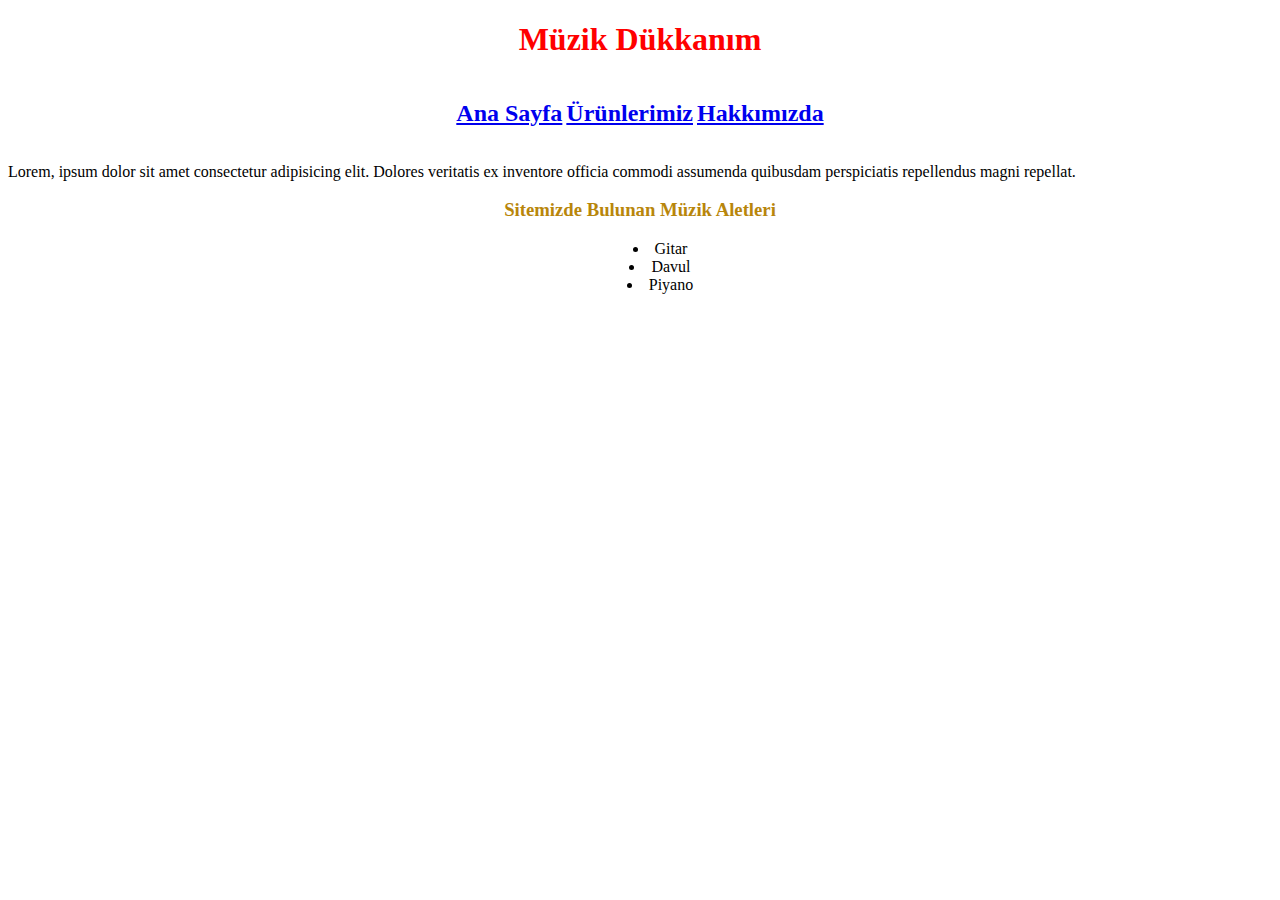
<file: index.html>
<!DOCTYPE html>
<html lang="tr">
<head>
    <meta charset="UTF-8">
    <meta name="viewport" content="width=device-width, initial-scale=1.0">
    <title>Müzik Dükkanım</title>
    <link rel="stylesheet" href="style.css">
    <style>
        .menu {
            text-align: center;
        }
        .menu h2 {
            display: inline-block;
        }
    </style>
</head>
<body>
    
    <h1>Müzik Dükkanım</h1>
       
    <div class="menu">
        <h2><a href="index.html">Ana Sayfa</a></h2>
        <h2><a href="products.html">Ürünlerimiz</a></h2>
        <h2><a href="about-us.html">Hakkımızda</a></h2>
    </div>
    
    <p>Lorem, ipsum dolor sit amet consectetur adipisicing elit. Dolores veritatis ex inventore officia commodi assumenda quibusdam perspiciatis repellendus magni repellat.</p>
    <h3 style="color: darkgoldenrod;">Sitemizde Bulunan Müzik Aletleri</h3>
    <ul>
        <li>Gitar</li>
        <li>Davul</li>
        <li>Piyano</li>
    </ul>
</body>
</html>
</file>
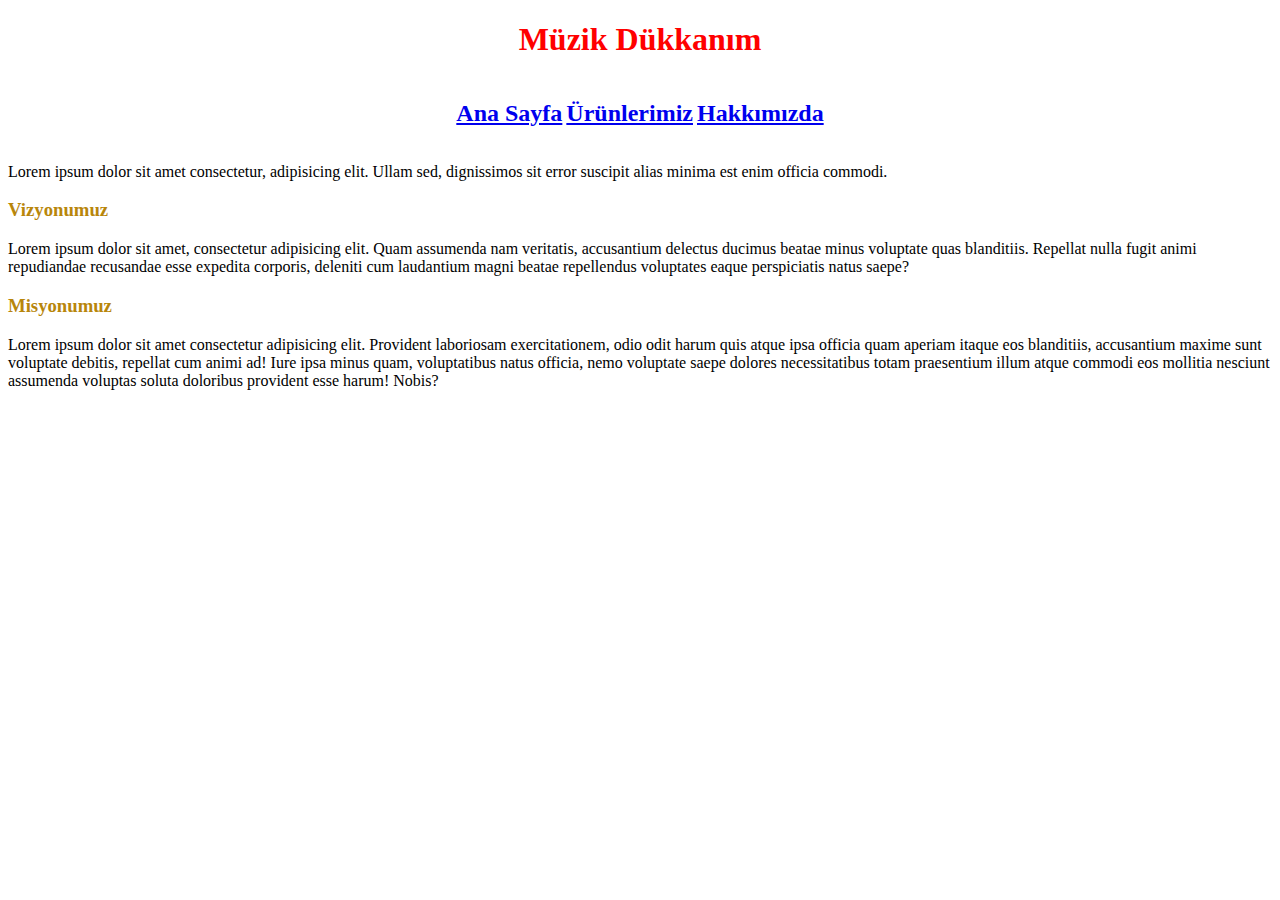
<file: about-us.html>
<!DOCTYPE html>
<html lang="en">
<head>
    <meta charset="UTF-8">
    <meta name="viewport" content="width=device-width, initial-scale=1.0">
    <title>Hakkımızda</title>
    <link rel="stylesheet" href="style.css">
</head>
<style>
    .menu {
        text-align: center;
    }
    .menu h2 {
        display: inline-block;
    }
</style>
<body>
    <h1>Müzik Dükkanım</h1>
       
    <div class="menu">
        <h2><a href="index.html">Ana Sayfa</a></h2>
        <h2><a href="products.html">Ürünlerimiz</a></h2>
        <h2><a href="about-us.html">Hakkımızda</a></h2>
    </div>
    <p>Lorem ipsum dolor sit amet consectetur, adipisicing elit. Ullam sed, dignissimos sit error suscipit alias minima est enim officia commodi.</p>
    <h3 style="text-align: left; color:darkgoldenrod">Vizyonumuz</h3>
    <p>Lorem ipsum dolor sit amet, consectetur adipisicing elit. Quam assumenda nam veritatis, accusantium delectus ducimus beatae minus voluptate quas blanditiis. Repellat nulla fugit animi repudiandae recusandae esse expedita corporis, deleniti cum laudantium magni beatae repellendus voluptates eaque perspiciatis natus saepe?</p>
    <h3 style="text-align: left; color:darkgoldenrod">Misyonumuz</h3>
    <p>Lorem ipsum dolor sit amet consectetur adipisicing elit. Provident laboriosam exercitationem, odio odit harum quis atque ipsa officia quam aperiam itaque eos blanditiis, accusantium maxime sunt voluptate debitis, repellat cum animi ad! Iure ipsa minus quam, voluptatibus natus officia, nemo voluptate saepe dolores necessitatibus totam praesentium illum atque commodi eos mollitia nesciunt assumenda voluptas soluta doloribus provident esse harum! Nobis?</p>
</body>
</html>
</file>
<file: style.css>
h1 {
    text-align: center;
    color: red; 
}
h3{
    text-align: center;
}

ul {
    list-style-position: inside;
}

ul li {
    text-align: center;
}

ol {
    list-style-position: inside;
}
ol li {
    text-align: center;
}

img {
    display: block; 
    margin: 0 auto; 
    text-align: center;
    height: 300px;
    width: auto;
}
</file>
